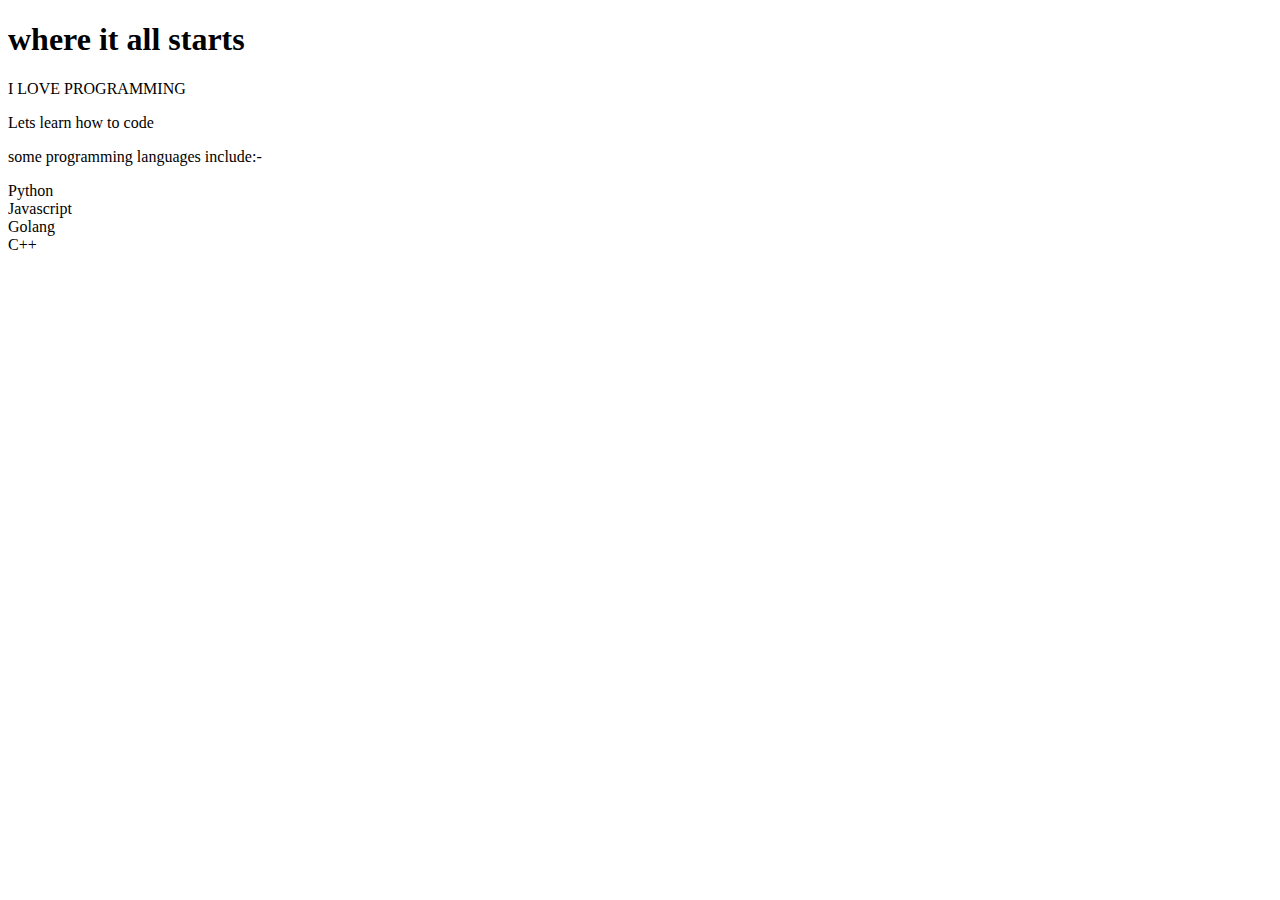
<file: basic file/index.html>
<!DOCTYPE html>
<html lang="en">
<head>
    <meta charset="UTF-8">
    <meta name="viewport" content="width=device-width, initial-scale=1.0">
    <title> learning roadmap</title>
    <h1> where it all starts</h1>
    <link rel="stylesheet" href="">
</head>
<body>
    <p>
        I LOVE PROGRAMMING

        <P>Lets learn how to code</P>
        <p>some programming languages include:-</p>
        <li> Python</li>
        <li> Javascript</li>
        <li> Golang</li>
        <li> C++</li>
    </p>
</body>
</html>
</file>
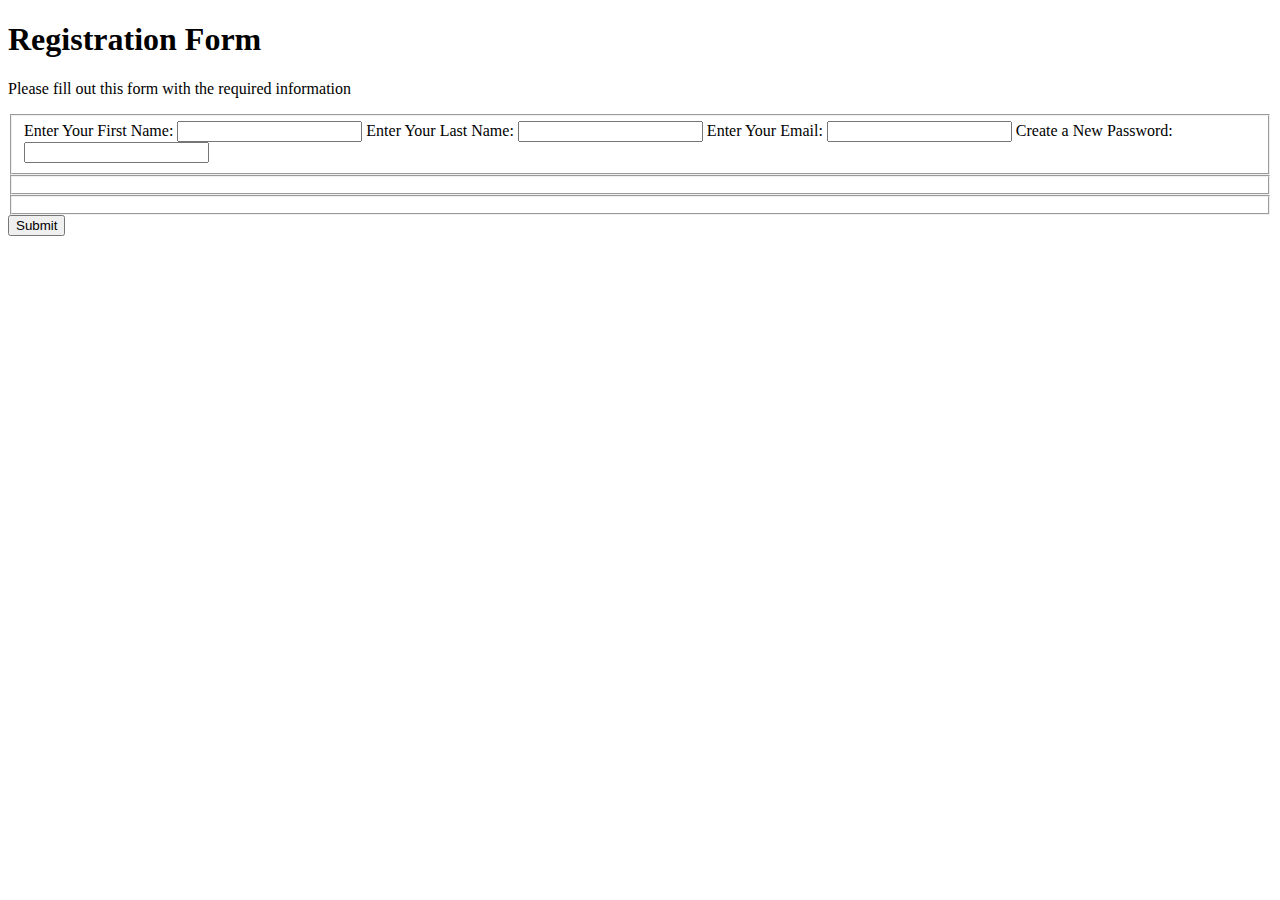
<file: github/regform/index.html>
<!-- <!DOCTYPE html> 
<html lang="en">
<head>
    <meta charset="UTF-8">
    <meta name="viewport" content="width=device-width, initial-scale=1.0">
    <title>Registration form</title>
</head>
<body>
    <p>
    <p>please fill out this form with the required information</p>
    <button>Enter Your First Name</button>
    <button> Enter Your Last Name</button>
    <button> Enter Your Email</button>
    <button>Create a New Password</button>
</p>
<p>
    Account type(required)
    <button>Personal</button>
    <button>Business</button>
</p>

<p>
   <p> Upload a profile picture:
    <button>
        <button>Choose File</button>
        No File chosen
    </button>
</p>
<p>
    <button>Input your age(years):</button>
</p>
<form action="">How did you hear about us?</form>
<button></button>

</p>
<p>provide a bio:</p>
I accept the <a>terms and conditions</a>
<button>Submit</button>

</body>
</html>
-->

<!DOCTYPE html>
<html lang="en">
  <head>
    <meta charset="UTF-8" />
    <meta name="viewport" content="width=device-width, initial-scale=1.0" />
    <link rel="stylesheet" href="" />
    <title>Document</title>
  </head>
  <body>
    <h1>Registration Form</h1>
    <p>Please fill out this form with the required information</p>
    <form action="https://register-demo.freecodecamp.org" method="POST" >
      <fieldset>
        <label for="first-name">Enter Your First Name: <input id="first-name" type="text" required/> </label>
        <label for="last-name">Enter Your Last Name: <input id="last-name" type="text"/> </label>
        <label for="email">Enter Your Email: <input id="email" type="email" /></label>
        <label for="new-password"
          >Create a New Password: <input id="new-password" type="password"
        /></label>
      </fieldset>
      <fieldset></fieldset>
      <fieldset></fieldset>
      <input type="submit" value="Submit">
    </form>
  </body>
</html>
</file>
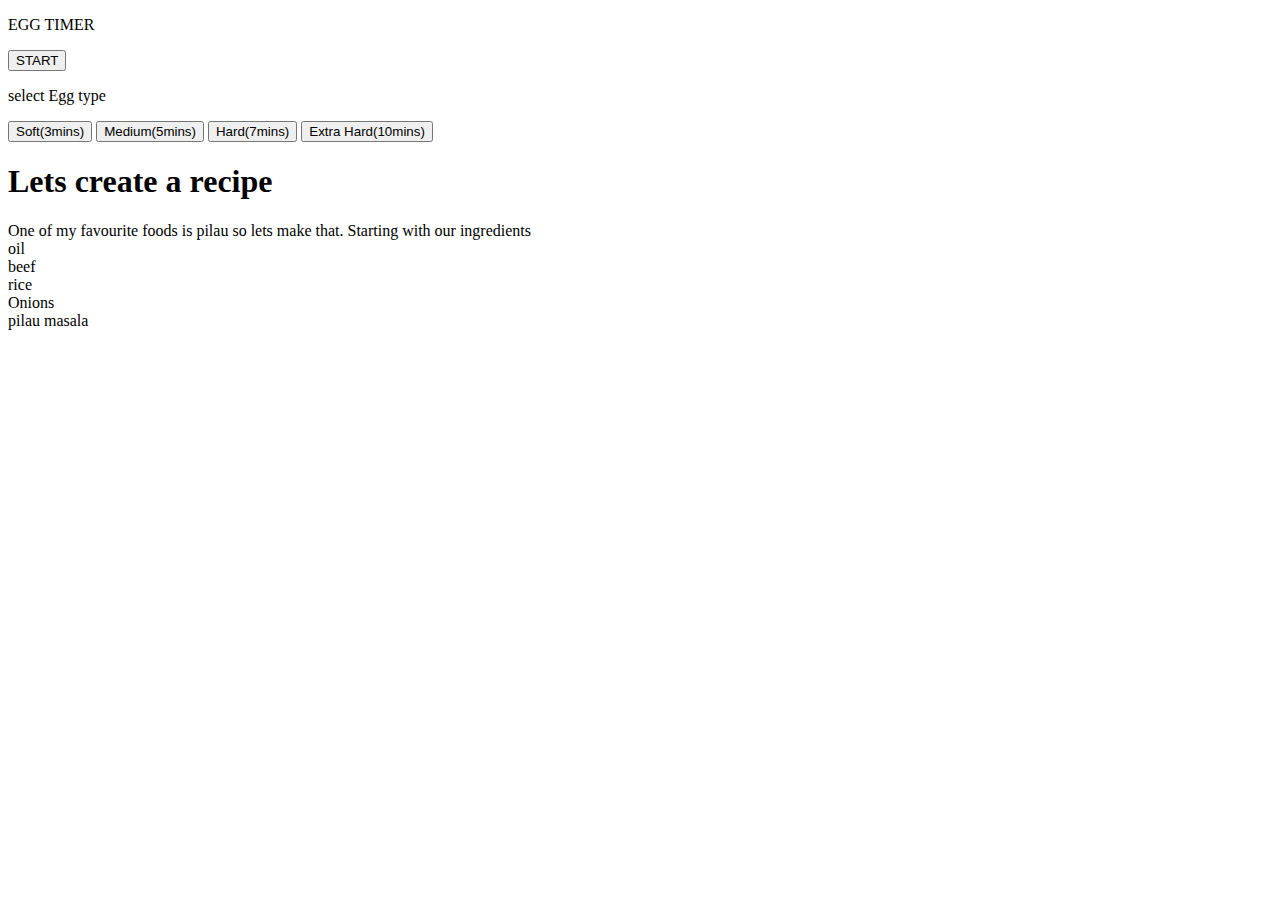
<file: github/startpage.html>
<!DOCTYPE html>
<html lang="en">
<head>
    <meta charset="UTF-8">
    <meta name="viewport" content="width=device-width, initial-scale=1.0">
    <title>Egg timer</title>
</head>
<body>
    <p>EGG TIMER </p>
    <button onclick="">START</button>
    <p>select Egg type</p>
    <button>Soft(3mins)</button>
    <button>Medium(5mins)</button>
    <button>Hard(7mins)</button>
    <button>Extra Hard(10mins)</button>

    <!-- learn how to set timers in html
      -->

<p>
    <section>
        <h1>Lets create a recipe </h1>
        One of my favourite foods is pilau so lets make that.
        Starting with our ingredients
    <li>oil</li>
    <li>beef</li>
    <li>rice</li>
    <li>Onions</li>
    <li>pilau masala</li>
    <li></li>
    </section>
</p>
</body>
</html>
</file>
